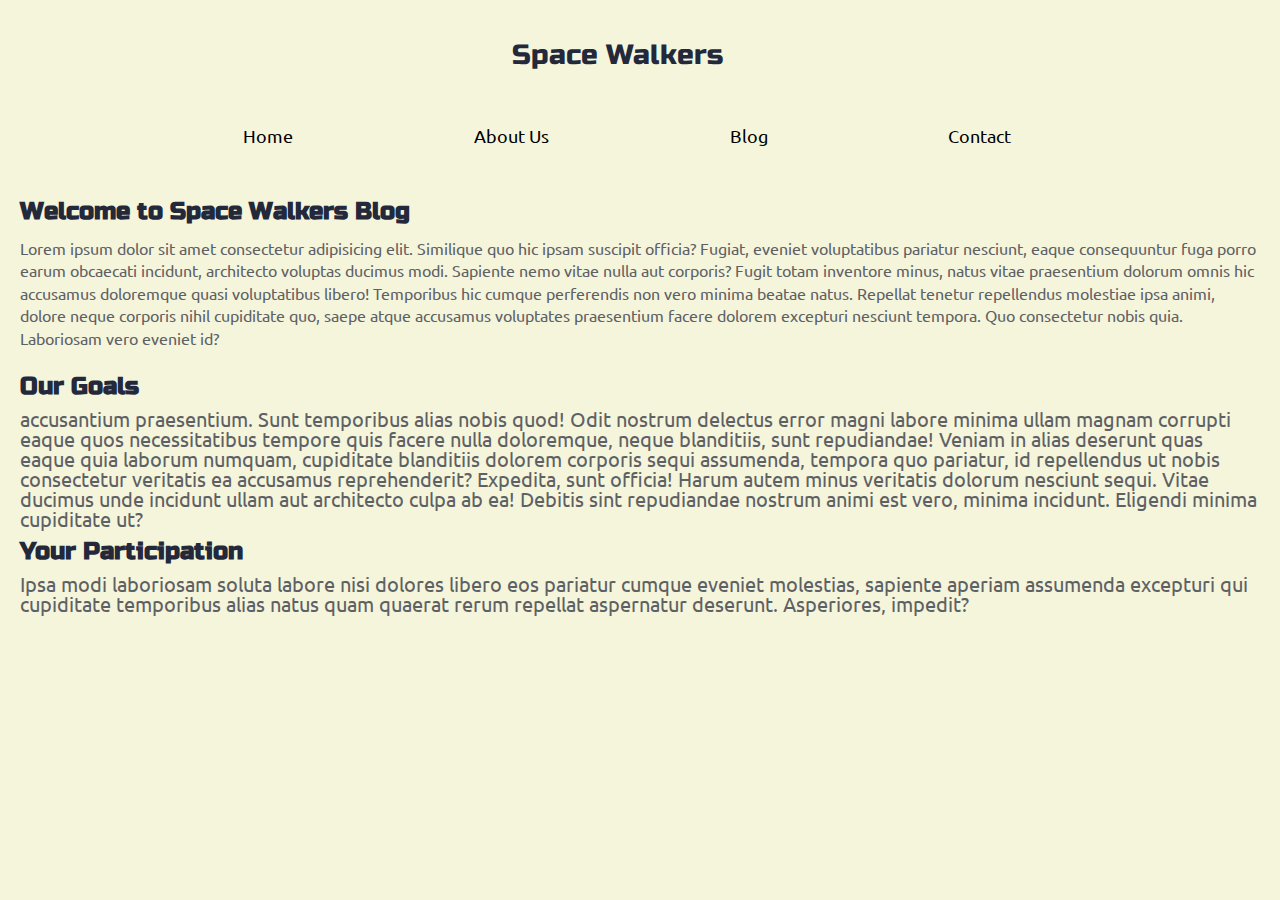
<file: blog.html>
<!doctype html>

<html lang="en">

<head>
  <meta charset="utf-8">

  <title>SpaceWalkers</title>
  <meta name="viewport" content="width=device-width, initial-scale=1">
  <link href="https://fonts.googleapis.com/css?family=Russo+One|Ubuntu" rel="stylesheet">
  <link href="css/index.css" rel="stylesheet">
  <!-- <link rel="stylesheet" type="text/css" href="style.css" />            -->

  <!--[if lt IE 9]>
    <script src="https://cdnjs.cloudflare.com/ajax/libs/html5shiv/3.7.3/html5shiv.js"></script>
  <![endif]-->
</head>

<body class= "blog-body-background">
  <!-- ############################################################### -->



  <div class="wrapper">
    <div class="spaceWalkers-box">
      <div class="spaceWalkers">
        <h3 class="spaceWalkers-text">Space Walkers</h3>
      </div>
    </div>
    <div class="navbar-box">
      <div class="navbar">

        <!-- <a = "http://www.google.com/">Google Search Engine</a> -->


        <a href="index.html">Home</a>

        <a href="https://valley.d51schools.org/about_us" class="href">About Us</a>

        <a href="blog.html" class="href">Blog</a>

        <a href="contact.html" class="href">Contact</a>
      </div>

    </div>
  </div>


  <!-- <div class="container">
        <div class="nav">
          <a href="index.html">Home</a>
          <a href="">About</a>
          <a href="products.html">Products</a>
          <a href="https://github.com/timrcoder/portfolio-website/tree/tim-grey">Portfolio</a>
          <a href="email.html">Contact</a>
          <a href="site-changes.html">Site Changes</a>
        </div> -->
    
        <div class="aboutMeContainer">
        <h3 class= "h3AboutMe">Welcome to Space Walkers Blog</h3>
         <p>Lorem ipsum dolor sit amet consectetur adipisicing elit. Similique quo hic ipsam suscipit officia? Fugiat, eveniet voluptatibus pariatur nesciunt, eaque consequuntur fuga porro earum obcaecati incidunt, architecto voluptas ducimus modi.
         Sapiente nemo vitae nulla aut corporis? Fugit totam inventore minus, natus vitae praesentium dolorum omnis hic accusamus doloremque quasi voluptatibus libero! Temporibus hic cumque perferendis non vero minima beatae natus.
         Repellat tenetur repellendus molestiae ipsa animi, dolore neque corporis nihil cupiditate quo, saepe atque accusamus voluptates praesentium facere dolorem excepturi nesciunt tempora. Quo consectetur nobis quia. Laboriosam vero eveniet id?
         <h3 class= "h3AboutMe">Our Goals </h3>
         accusantium praesentium. Sunt temporibus alias nobis quod! Odit nostrum delectus error magni labore minima ullam magnam corrupti eaque quos necessitatibus tempore quis facere nulla doloremque, neque blanditiis, sunt repudiandae!
         Veniam in alias deserunt quas eaque quia laborum numquam, cupiditate blanditiis dolorem corporis sequi assumenda, tempora quo pariatur, id repellendus ut nobis consectetur veritatis ea accusamus reprehenderit? Expedita, sunt officia!
         Harum autem minus veritatis dolorum nesciunt sequi. Vitae ducimus unde incidunt ullam aut architecto culpa ab ea! Debitis sint repudiandae nostrum animi est vero, minima incidunt. Eligendi minima cupiditate ut?
         <h3 class= "h3AboutMe">Your Participation</h3>
         Ipsa modi laboriosam soluta labore nisi dolores libero eos pariatur cumque eveniet molestias, sapiente aperiam assumenda excepturi qui cupiditate temporibus alias natus quam quaerat rerum repellat aspernatur deserunt. Asperiores, impedit?</p>
    </div>


</body>

</html>
</file>
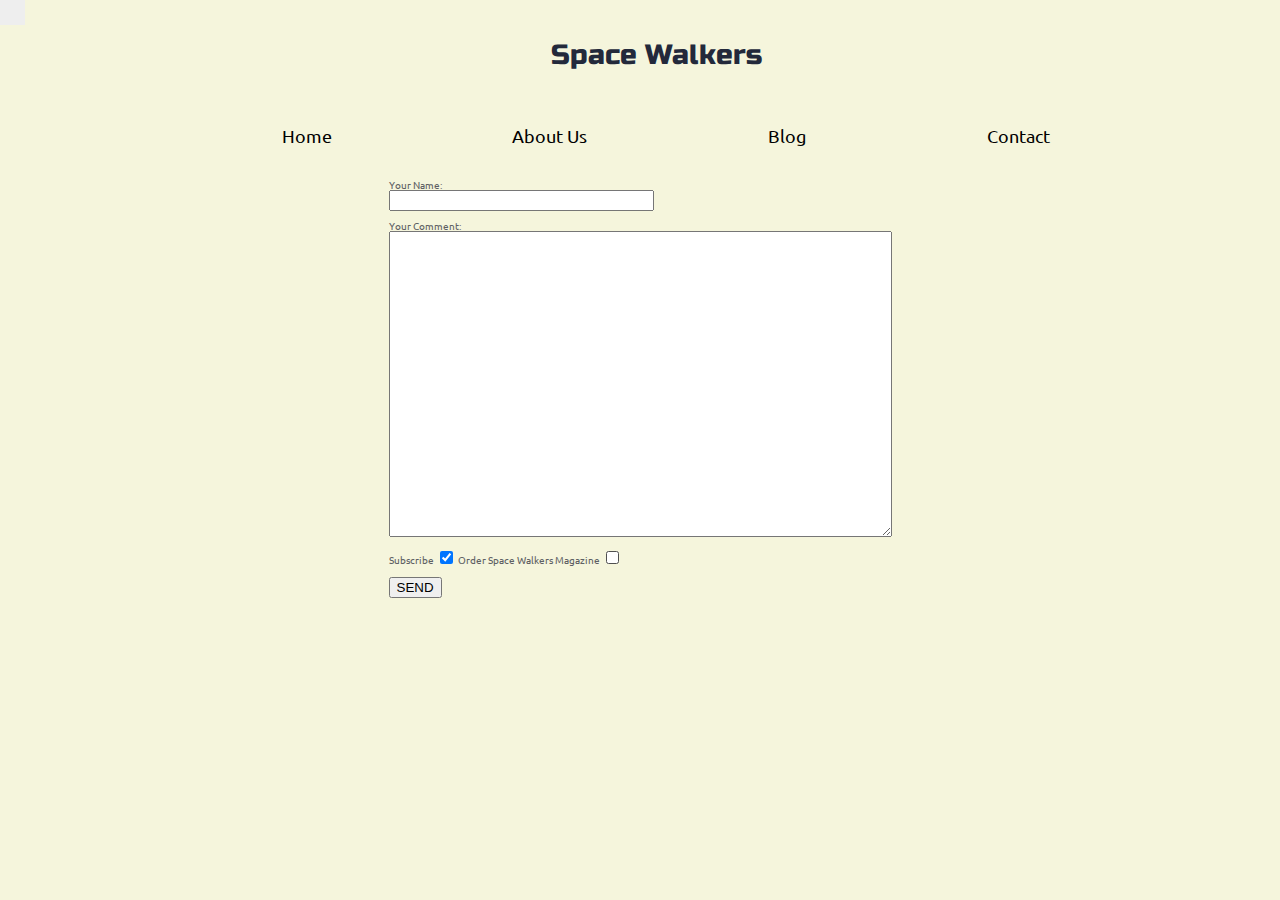
<file: contact.html>
<!doctype html>

<html lang="en">

<head>
  <meta charset="utf-8">

  <title>SpaceWalkers</title>
  <meta name="viewport" content="width=device-width, initial-scale=1">
  <link href="https://fonts.googleapis.com/css?family=Russo+One|Ubuntu" rel="stylesheet">
  <link href="css/index.css" rel="stylesheet">
  <!-- <link rel="stylesheet" type="text/css" href="style.css" />            -->

  <!--[if lt IE 9]>
    <script src="https://cdnjs.cloudflare.com/ajax/libs/html5shiv/3.7.3/html5shiv.js"></script>
  <![endif]-->
</head>

<body class="contact-page-background">
  <!-- ############################################################### -->



  <div class="wrapper">
    <div class="spaceWalkers-box">
      <div class="spaceWalkers">
        <h3 class="spaceWalkers-text">Space Walkers</h3>
      </div>
    </div>
    <div class="navbar-box">
      <div class="navbar">

        <!-- <a = "http://www.google.com/">Google Search Engine</a> -->


        <a href="index.html">Home</a>

        <a href="https://valley.d51schools.org/about_us" class="href">About Us</a>

        <a href="blog.html" class="href">Blog</a>

        <a href="contact.html" class="href">Contact</a>
      </div>

    </div>
  </div>



<!-- 
  <div class="container">
        <div class="nav">
          <a href="index.html">Home</a>
          <a href="about.html">About</a>
          <a href="products.html">Products</a>
          <a href="https://github.com/timrcoder/portfolio-website/tree/tim-grey">Portfolio</a>
          <a href="site-changes.html">Site Changes</a>
        </div>
     -->
    
    <!-- NOTE   TABLE FORM    TABLET FORM -->
    <div class="tablet-form">
            <form class= "tablet-form"
 action="mailto:dummy1@chamisplace.com"
 method="POST"
 enctype="multipart/form-data"
 name="EmailTestForm">
Your Name:<br>
<input type="text" size="30" name="VisitorName"><br><br>
Your Comment:<br>
<textarea name="VisitorComment" rows="20" cols="60">
</textarea><br><br>
<h1></h1>
<label class="container">Subscribe
 <input type="checkbox" checked="checked">
 <span class="checkmark"></span>
</label>
<label class="container">Order Space Walkers Magazine
 <input type="checkbox">
 <span class="checkmark"></span>
</label>
<br>
<br>
<button id= "mail-alert" onclick="myFunction()">SEND</button>
</form>
</div>

    
                 <!-- NOTE  MOBILE FORM   MOBILE FORM -->
     <div class="mobile-form">
                 <form class= "mobile-form"
      action="mailto:dummy1@chamisplace.com"
      method="POST"
      enctype="multipart/form-data"
      name="EmailTestForm">
    Your Name:<br>
    <input type="text" size="30" name="VisitorName"><br><br>
    Your Comment:<br>
    <textarea name="VisitorComment" rows="20" cols="60">
    </textarea><br><br>
    <h1></h1>
    <label class="container">Subscribe
      <input type="checkbox" checked="checked">
      <span class="checkmark"></span>
    </label>
    <label class="container">Order Space Walkers Magazine
      <input type="checkbox">
      <span class="checkmark"></span>
    </label>
<br>
<br>
    <button id= "mail-alert" onclick="myFunction()">SEND</button>
    </form>
    </div>
    




</body>

</html>
</file>
<file: css/index.css>
/* http://meyerweb.com/eric/tools/css/reset/ 
   v2.0 | 20110126
   License: none (public domain)
*/
html,
body,
div,
span,
applet,
object,
iframe,
h1,
h2,
h3,
h4,
h5,
h6,
p,
blockquote,
pre,
a,
abbr,
acronym,
address,
big,
cite,
code,
del,
dfn,
em,
img,
ins,
kbd,
q,
s,
samp,
small,
strike,
strong,
sub,
sup,
tt,
var,
b,
u,
i,
center,
dl,
dt,
dd,
ol,
ul,
li,
fieldset,
form,
label,
legend,
table,
caption,
tbody,
tfoot,
thead,
tr,
th,
td,
article,
aside,
canvas,
details,
embed,
figure,
figcaption,
footer,
header,
hgroup,
menu,
nav,
output,
ruby,
section,
summary,
time,
mark,
audio,
video {
  margin: 0;
  padding: 0;
  border: 0;
  font-size: 100%;
  font: inherit;
  vertical-align: baseline;
}
/* HTML5 display-role reset for older browsers */
article,
aside,
details,
figcaption,
figure,
footer,
header,
hgroup,
menu,
nav,
section {
  display: block;
}
body {
  line-height: 1;
}
ol,
ul {
  list-style: none;
}
blockquote,
q {
  quotes: none;
}
blockquote:before,
blockquote:after,
q:before,
q:after {
  content: '';
  content: none;
}
table {
  border-collapse: collapse;
  border-spacing: 0;
}
* {
  box-sizing: border-box;
}
html {
  font-size: 62.5%;
}
html,
body {
  font-family: 'Ubuntu', sans-serif;
  color: #5E6164;
}
h1,
h2,
h3,
h4,
h5 {
  font-family: 'Russo One', sans-serif;
  color: #23293B;
}
h2 {
  font-size: 3.2rem;
}
h3 {
  font-size: 2.8rem;
}
p {
  font-size: 1.6rem;
  line-height: 1.4;
}
.container {
  max-width: 800px;
  width: 100%;
  margin: 0 auto;
}
.wrapper {
  width: 90vw;
  height: 20vh;
  display: flex;
  flex-direction: column;
  justify-content: center;
  align-items: center;
  margin-left: 4%;
}
.spaceWalkers {
  width: 70vw;
  height: 12vh;
  padding: 10px;
  padding-top: 30px;
  color: black;
}
.navbar {
  width: 60vw;
  height: 5vh;
  margin-top: 8px;
  margin-bottom: 8px;
  display: flex;
  justify-content: space-between;
  font-size: 18px;
}
.spaceWalkers-box {
  display: flex;
  justify-content: center;
  width: 250px;
  height: 14vh;
  font-size: 40px;
}
a {
  text-decoration: none;
  color: black;
}
a:hover {
  background: ;
  width: auto;
  height: 30px;
  color: cyan;
  border: 2px solid cyan;
  background: black;
  border-radius: 6px;
  padding: 3px 3px 0px 5px;
  opacity: 0.7;
}
footer {
  color: #22283B;
  background: #f4f4f4;
  padding: 20px 0;
  border: 1px double #e0e0e0;
  border-radius: 10px;
  display: flex;
  justify-content: center;
  align-items: center;
}
.home .spaceWalkers-text {
  font-size: 45px;
}
.intro h2 {
  padding: 15px;
}
.intro p {
  padding: 0 15px;
}
.main-header-photo {
  border-radius: 6px;
}
.visit-planets {
  padding: 15px;
}
h3 {
  margin-top: 11px;
}
p {
  margin-top: 13px;
}
.space-images {
  display: flex;
  justify-content: space-around;
}
.space-images .blast {
  border-radius: 8px;
}
@media screen and (max-width: 500px) {
  .space-images .blast {
    margin: 20px 0px 20px 0px;
    padding: 0px 12px 0px 12px;
    border-radius: 8px;
  }
}
@media screen and (max-width: 500px) {
  .space-images .blast img {
    width: 100%;
    border-radius: 8px;
    display: flex;
    flex-direction: column-reverse;
    align-items: center;
  }
}
.btn:hover {
  border: 2px solid cyan;
  color: cyan;
}
.space-images .sky {
  border-radius: 8px;
}
@media screen and (max-width: 500px) {
  .space-images .sky {
    display: none;
  }
}
.space-images .launch {
  border-radius: 8px;
}
@media screen and (max-width: 500px) {
  .space-images .launch {
    display: none;
  }
}
.walk {
  border-top: 1px solid #dee2e6;
  padding: 50px 60px;
  display: flex;
  justify-content: center;
}
@media screen and (max-width: 500px) {
  .walk {
    width: 100%;
    display: flex;
    flex-direction: column-reverse;
    align-items: center;
  }
}
.walk-text {
  width: 50%;
}
@media screen and (max-width: 500px) {
  .walk-text {
    width: 100%;
  }
}
@media screen and (max-width: 500px) {
  .blast-box {
    width: 100%;
    border-radius: 8px;
  }
}
h3 {
  margin-bottom: 10px;
}
p {
  margin-bottom: 26px;
}
.btn {
  width: 100px;
  height: 30px;
  padding-top: 4px;
  font-size: 18px;
  color: white;
  background: black;
  border-radius: 6px;
  text-align: center;
}
@media screen and (max-width: 500px) {
  .btn {
    width: 100%;
    height: 50px;
  }
}
.walk-img {
  width: 46%;
  margin-left: 4%;
  border-radius: 6px;
}
@media screen and (max-width: 500px) {
  .walk-img {
    width: 100%;
  }
}
img {
  width: 100%;
  height: auto;
  border-radius: 10px;
}
.contact-page-background {
  background: beige;
  display: flex;
  flex-direction: column;
  align-items: center;
  margin-bottom: 40px;
}
.mobile-form {
  display: none;
}
@media screen and (max-width: 500px) {
  .tablet-form {
    display: none;
  }
  .mobile-form {
    display: block;
    display: flex;
    flex-direction: column;
    align-items: center;
  }
}
/* The container */
.container-form {
  display: block;
  position: relative;
  padding-left: 35px;
  margin-bottom: 12px;
  cursor: pointer;
  font-size: 22px;
  -webkit-user-select: none;
  -moz-user-select: none;
  -ms-user-select: none;
  user-select: none;
}
/* Hide the browser's default checkbox */
.container-form input {
  position: absolute;
  opacity: 0;
  cursor: pointer;
  height: 0;
  width: 0;
}
/* Create a custom checkbox */
.checkmark {
  position: absolute;
  top: 0;
  left: 0;
  height: 25px;
  width: 25px;
  background-color: #eee;
}
/* When the checkbox is checked, add a blue background */
.container-form input:checked ~ .checkmark {
  background-color: #2196F3;
}
/* Create the checkmark/indicator (hidden when not checked) */
.checkmark:after {
  content: "";
  position: absolute;
  display: none;
}
/* Show the checkmark when checked */
.container-form input:checked ~ .checkmark:after {
  display: block;
}
/* Style the checkmark/indicator */
.container-form .checkmark:after {
  left: 9px;
  top: 5px;
  width: 5px;
  height: 10px;
  border: solid white;
  border-width: 0 3px 3px 0;
  -webkit-transform: rotate(45deg);
  -ms-transform: rotate(45deg);
  transform: rotate(45deg);
}
.aboutMeContainer {
  margin: 20px;
  font-size: 20px;
  border: 1px solid brown
	padding: 15px;
  border-radius: 15px;
}
.h3AboutMe {
  font-size: 24px;
  font-weight: bold;
}
.products-main-container {
  width: 95%;
  height: 700px;
  border: 2px solid brown;
  background: beige;
}
.products-items-container {
  width: 90%;
  height: 600px;
  margin: 40px auto;
  padding: 40px;
}
.blog-body-background {
  background: beige;
}
</file>
